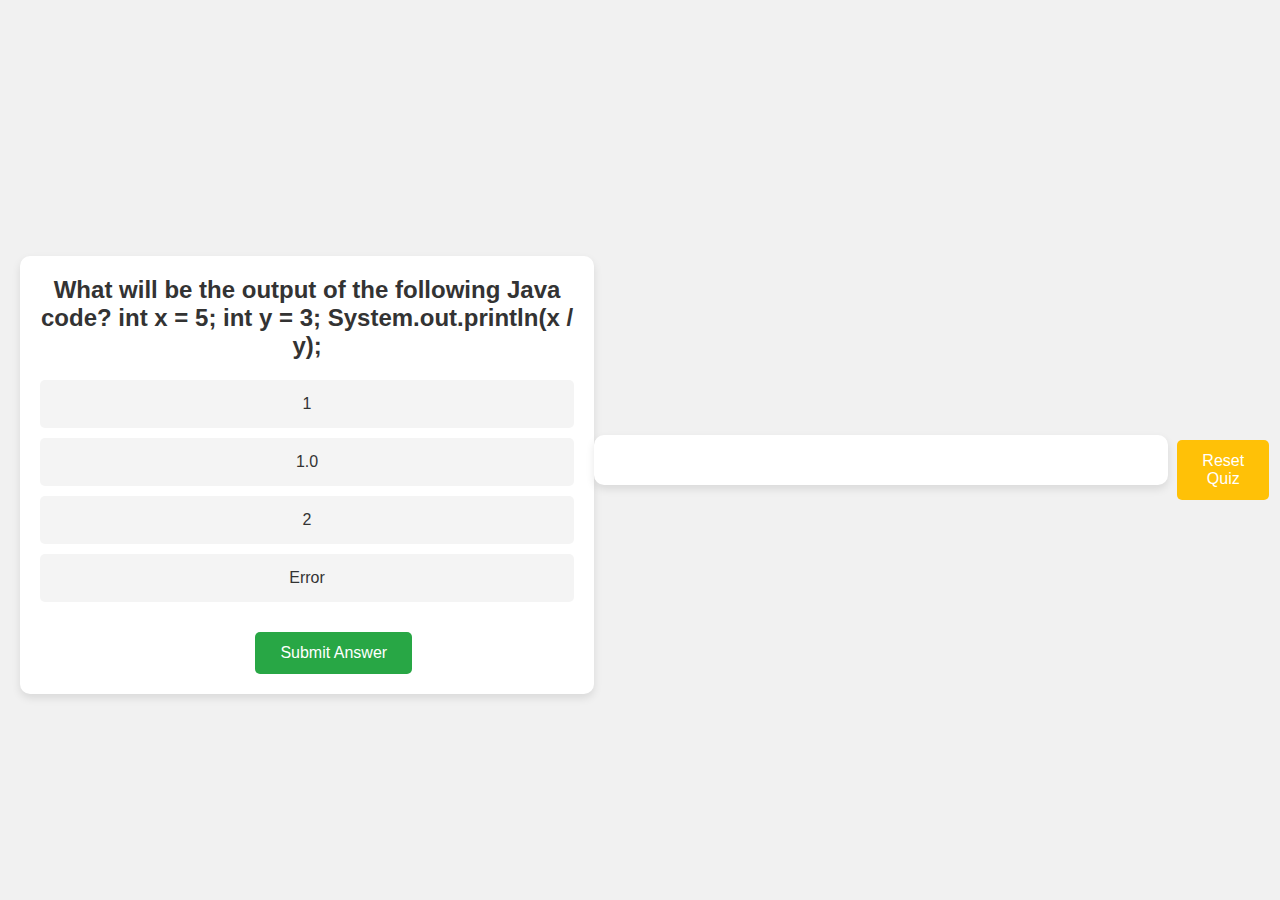
<file: Quiz_Application/index.html>
<!DOCTYPE html>
<html lang="en">
<head>
    <meta charset="UTF-8">
    <meta name="viewport" content="width=device-width, initial-scale=1.0">
    <title>Quiz Application</title>
    <link rel="stylesheet" href="style.css">
</head>
<body>
    <div id="quiz"></div>
     <button id="showResultBtn" onclick="showResult()" class="hidden">Show Result</button>

    <div id="result" class="hidden">
       <p id="score"></p>
       <p id="passFailMessage"></p>
    </div>
<div class="buttons-container">
    <button id="resetQuizBtn" onclick="resetQuiz()">Reset Quiz</button>
</div>



    <script src="script.js"></script>
</body>
</html>
</file>
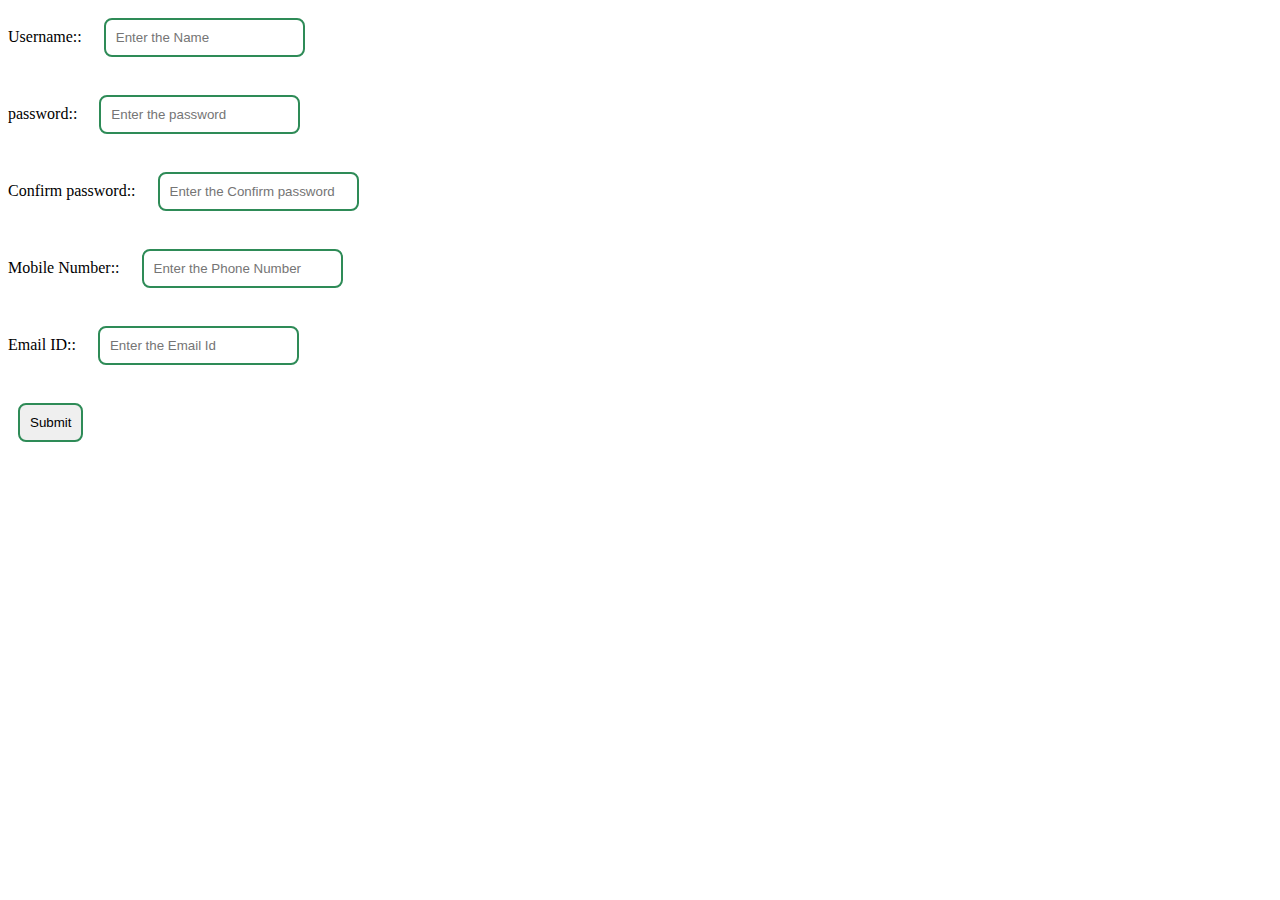
<file: Valiation_Page/valid.html>
<!DOCTYPE html>
<html lang="en">
<head>
    <meta charset="UTF-8">
    <meta name="viewport" content="width=device-width, initial-scale=1.0">
    <title>Document</title>
    <link rel="stylesheet" href="valid1.css">
</head>
<body>
    
    <form action="" onsubmit="return validation()">
        <label for="">Username::&nbsp;&nbsp;</label>
        <input type="text" name="username" id="username" placeholder="Enter the Name">
        <span id="userError" style="color: red;"></span>
        <br><br>
        <label for="">password::&nbsp;&nbsp;</label>
        <input type="password" name="password" id="password" placeholder="Enter the password">
        <span id="passwordError" style="color: red;"></span>
        <br><br>
        <label for="">Confirm password::&nbsp;&nbsp;</label>
        <input type="password" name="confirmpassword" id="confirmpassword" placeholder="Enter the Confirm password">
        <span id="confirmpasswordError" style="color: red;"></span>
        <br><br>
        <label for="">Mobile Number::&nbsp;&nbsp;</label>
        <input id="mobileno" name="mobileno" type="number" placeholder="Enter the Phone Number">
        <span id="mobileError" style="color: red;"></span>
        <br><br>
        <label for="">Email ID::&nbsp;&nbsp;</label>
        <!-- <input id="email" name="email" type="email" placeholder="Enter the Email Id"> -->
        <input id="email" name="email" type="text" placeholder="Enter the Email Id">
        <span id="emailError" style="color: red;"></span>
        <br><br>
        <input type="submit" value="Submit">
    </form>
    <script src="valid2.js"></script>
</body>
</html>
</file>
<file: Quiz_Application/style.css>
* {
    margin: 0;
    padding: 0;
    box-sizing: border-box;
}

body {
    font-family: 'Arial', sans-serif;
    background-color: #f1f1f1;
    color: #333;
    display: flex;
    justify-content: center;
    align-items: center;
    height: 100vh;
    padding: 20px;
}

#quiz {
    background-color: #fff;
    border-radius: 10px;
    box-shadow: 0 4px 8px rgba(0, 0, 0, 0.1);
    width: 100%;
    max-width: 600px;
    padding: 20px;
    text-align: center;
}

h3 {
    font-size: 1.5rem;
    margin-bottom: 20px;
}

.options {
    list-style: none;
    padding: 0;
    margin-bottom: 20px;
}

.options li {
    background-color: #f4f4f4;
    padding: 15px;
    margin: 10px 0;
    border-radius: 5px;
    cursor: pointer;
    transition: background-color 0.3s, transform 0.2s;
}

.options li:hover {
    background-color: #eaeaea;
    transform: scale(1.05);
}

.options li.selected {
    background-color: #eaeaea; 
}

button, #showResultBtn, #resetQuizBtn {
    display: inline-block;
    width: auto;
    margin-top: 10px;
    text-align: center;
    margin-left: 10%;
}

h1 {
    font-size: 2.5rem; 
    font-weight: bold;
    color: #333; 
    text-align: center;
    margin-top: 0; 
    padding-top: 20px; 
    margin-bottom: 30px; 
}

#quiz {
    margin-top: 50px; 
}
button {
    background-color: #28a745;
    color: #fff;
    border: none;
}

button:hover {
    background-color: #218838;
}

button:disabled {
    background-color: #cccccc;
    cursor: not-allowed;
}

#resetQuizBtn {
    background-color: #ffc107;
    color: #fff;
    border: none;
}

#resetQuizBtn:hover {
    background-color: #e0a800;
}

button, #showResultBtn, #resetQuizBtn {
    display: inline-block;
    width: auto;
    margin-top: 20px;
    text-align: center;
}

.buttons-container {
    text-align: center;
    margin-top: 20px;
}


button {
    background-color: #28a745;
    color: #fff;
    border: none;
    padding: 12px 25px;
    border-radius: 5px;
    font-size: 1rem;
    cursor: pointer;
    transition: background-color 0.3s;
    margin-top: 10px;
}

button:hover {
    background-color: #218838;
}

button:disabled {
    background-color: #cccccc;
    cursor: not-allowed;
}

#showResultBtn.hidden {
    display: none; 
}

#showResultBtn {
    padding: 12px 25px;
    font-size: 1rem;
    background-color: #007bff;
    color: #fff;
    border: none;
    border-radius: 5px;
    cursor: pointer;
    transition: background-color 0.3s, transform 0.2s;
    margin-top: 20px;
    width: 30%;
    height: 8%;
    margin-left: 3%;
}

#showResultBtn:hover {
    background-color: #0056b3; 
    transform: scale(1.05); 
}

#showResultBtn:disabled {
    background-color: #cccccc;
    cursor: not-allowed;
}

#result {
    background-color: #fff;
    border-radius: 10px;
    padding: 20px;
    box-shadow: 0 4px 8px rgba(0, 0, 0, 0.1);
    width: 100%;
    max-width: 600px;
    text-align: center;
    margin-top: 20px;
}

#passFailMessage {
    font-size: 1.2rem;
    font-weight: bold;
    margin-top: 10px;
}

#passFailMessage.green {
    color: #28a745;
}

#passFailMessage.red {
    color: #dc3545;
}

@media (max-width: 768px) {
    #quiz {
        width: 100%;
        padding: 15px;
    }

    button {
        width: 100%;
        padding: 15px;
        font-size: 1.2rem;
    }

    #showResultBtn {
        width: 100%;
        padding: 15px;
        font-size: 1.2rem;
    }

    #result {
        padding: 15px;
    }
}
</file>
<file: Valiation_Page/valid1.css>
input{
    margin: 10px;
    padding: 10px;
    border-radius: 8px;
    border: 2px solid seagreen;
}
</file>
